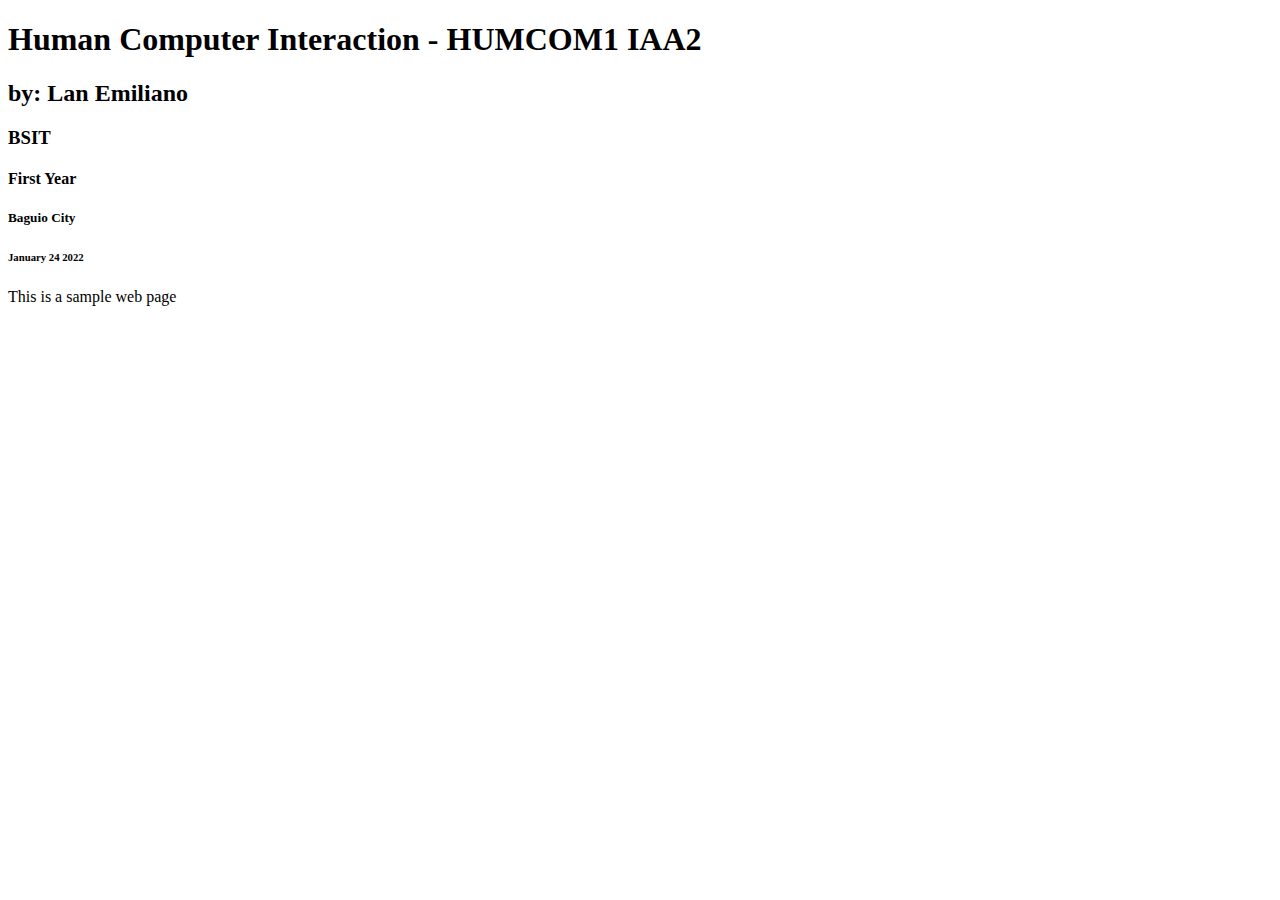
<file: Index.html>
<!DOCTYPE html>
<html lang="en">
<head>
<title>Setting up my site</title>
</head>
<body>

<h1>Human Computer Interaction - HUMCOM1 IAA2</h1>
<h2>by: Lan Emiliano </h2>
<h3>BSIT </h3>
<h4>First Year</h4>
<h5>Baguio City</h5>
<h6>January 24 2022 </h6>
<p>This is a sample web page</p>
</body>
</html>
</file>
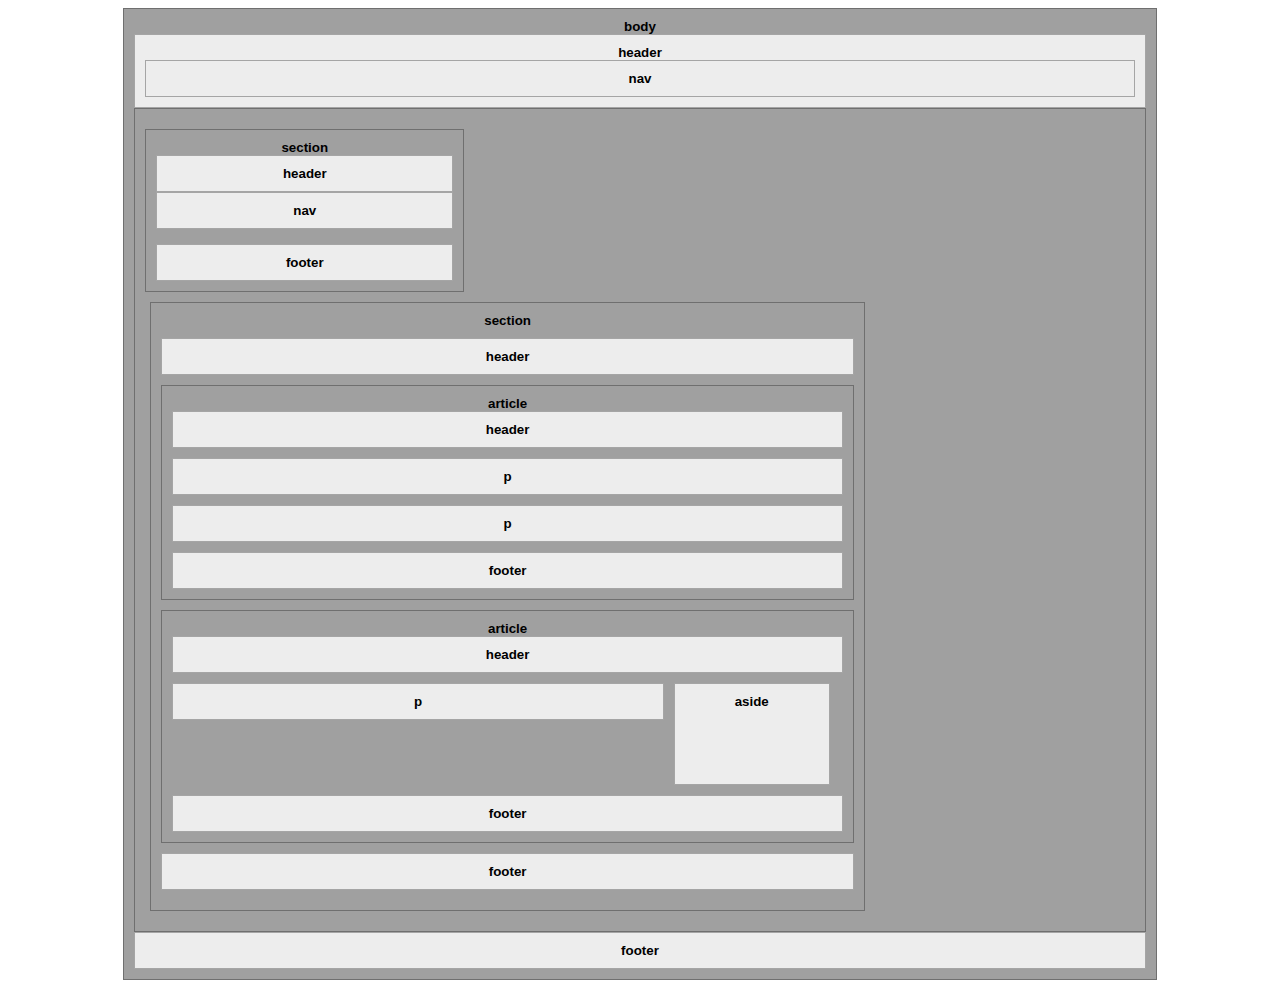
<file: Exercise 12.html>
<!DOCTYPE html>
<html lang="en">
    <head>
        <meta charset="utf-8"/>
        <meta name="author" content="Lan Emiliano"/>
        <meta name="viewport" content="width=device-width, initial scale=1">
        <link rel="stylesheet" type="text/css" href="Exercise 12.css"/>
        <title>Exercise 12</title>
    </head>

    <body>
        <div class="container">body
        <div class="header">header
        <div class="nav">nav</div>
        </div>

        <div class="section wrap">
            <div class="selection" id="s1">section
            <div class="header">header</div>
            <div class="nav" id="sidenav">nav</div><br>
            <div class="infoot">footer</div>
        </div>

        <div class="section" id="s2">section
            <div class="header">header</div>
            <div class="article">article
            <div class="header">header</div>
            <div class="para">p</div>
            <div class="para">p</div>
            <div class="infoot">footer</div>
        </div>

        <div class="article">article
            <div class="header">header</div>
            <div class="side_wrap">
            <div class="para1" id="side">p</div>
            <div class="aside">aside</div>
            </div>
            <div class="infoot">footer</div>
        </div>
            <div class="infoot">footer</div>
        </div>
        </div>
            <div class="infoot">footer</div>
        </div>
    </body>
</html>
</file>
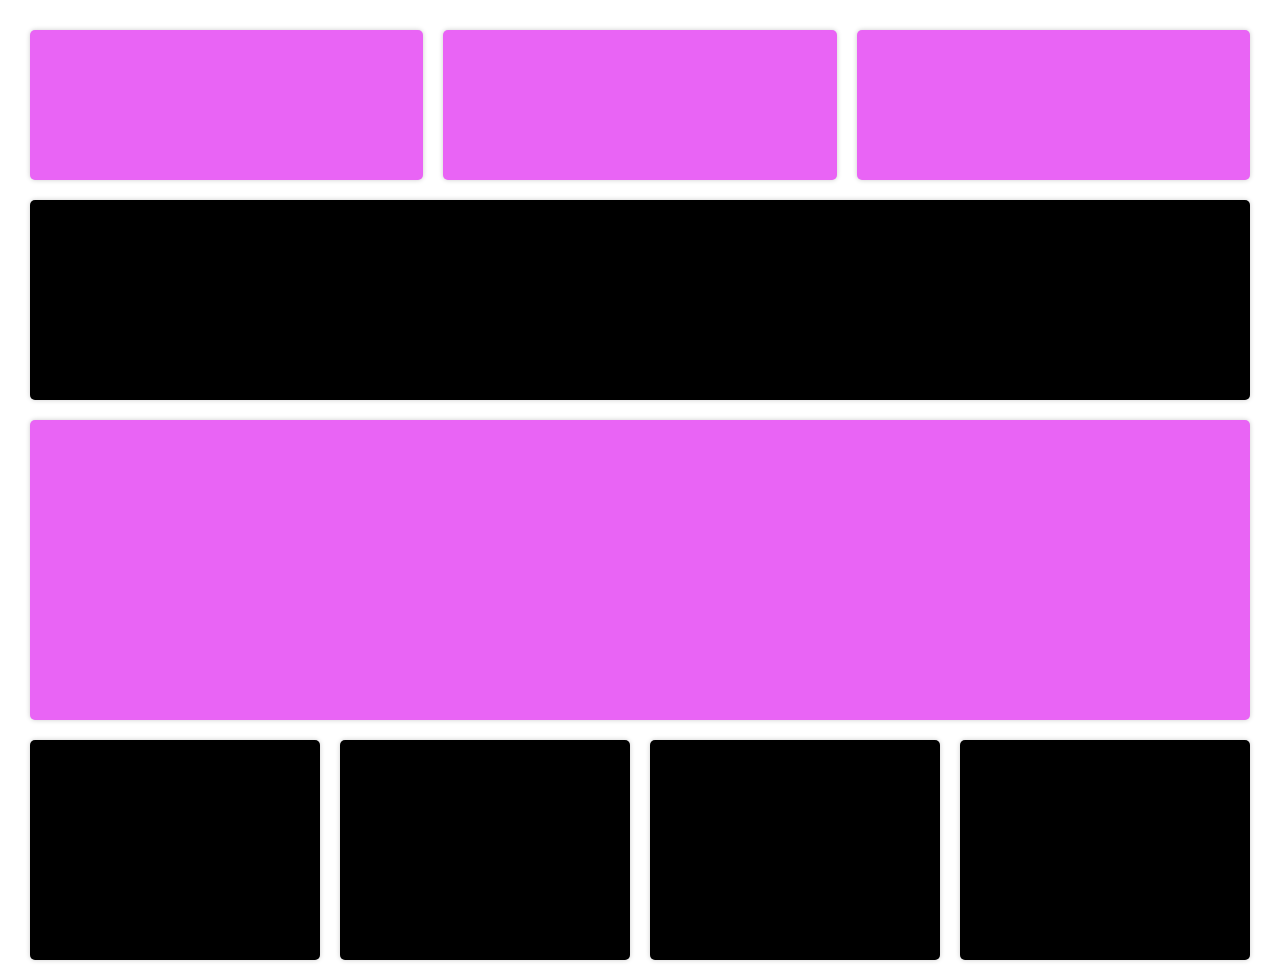
<file: Exercise 13.html>
<!DOCTYPE html>
<html lang="en">
    <head>
        <meta charset="utf-8"/>
        <meta name="author" content="Lan Emiliano"/>
        <meta name="viewport" content="width=device-width, initial scale=1">
        <link rel="stylesheet" type="text/css" href="exercise 13.css"/>
        <title>Exercise 13</title>
    </head>
    <body>
        <div class="container">
            <div class="row">
            <div class="a-01"></div>
            <div class="a-01"></div>
            <div class="a-01"></div>
        </div>
        <div class="row">
            <div class="a-02"></div>
            <div class="a-o2"></div>
        </div>
        <div class="row">
            <div class="a-03"></div>
        </div>
        <div class="row">
            <div class="a-04"></div>
            <div class="a-04"></div>
            <div class="a-04"></div>
            <div class="a-04"></div>
        </div>
    </body>
</html>
</file>
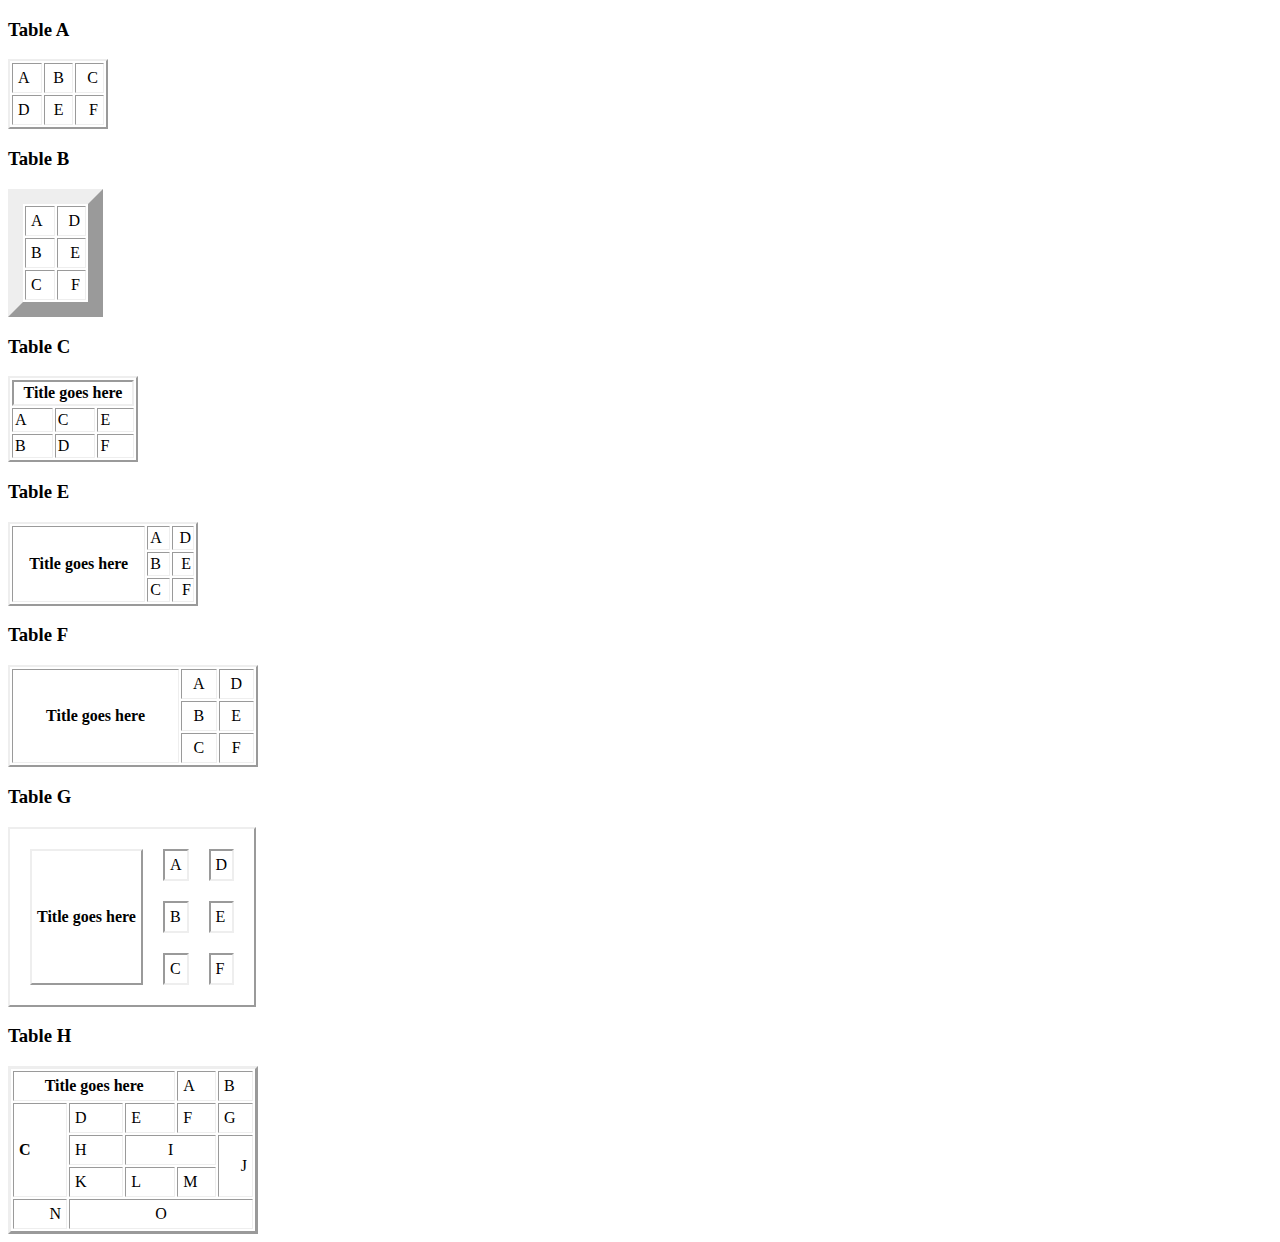
<file: Exercise 5.html>
<!DOCTYPE html>
<html>
    <head>
        <meta charset="utf-8"/>
        <meta name="author" content="Lan Emiliano"/>
        <meta name="viewport" content="width=device-width, initial scale=1">
        
        <title>Exercise 5</title>
    </head>
    <h3>Table A</h3>
    <table cellpadding="5px" border="10pt" style="border: 2px outset;" width="100px">
        <tr>
            <td align="left">A</td>
            <td align="center">B</td>
            <td align="right">C</td>
        </tr>
        <tr>
            <td align="left">D</td>
            <td align="center">E</td>
            <td align="right">F</td>
        </tr>
    </table>

    <h3>Table B</h3>
    <table cellpadding="5px" border="8pt" style="border: 15px outset;" width="95px">
        <tr>
            <td align="left">A</td>
            <td align="right">D</td>
        </tr>
        <tr>
            <td align="left">B</td>
            <td align="right">E</td>
        </tr>
        <tr>
            <td align="left">C</td>
            <td align="right">F</td>
        </tr>
    </table>

    <h3>Table C</h3>
    <table cellpadding="2px"  border="8pt" style="border: 2px outset;" width="130px">
        <thread>
            <th colspan="3" style="border: 2px inset;">Title goes here</th>
        </thread>
        <tr>
            <td align="left">A</td>
            <td align="left">C</td>
            <td align="left">E</td>
        </tr>
        <tr>
            <td align="left">B</td>
            <td align="left">D</td>
            <td align="left">F</td>
        </tr>
    </table> 

    <h3>Table E</h3>
    <table cellpadding="2px" border="1pt" style="border: 2px outset;" width="190px">
        <tr>
            <th rowspan="3">Title goes here</th>
            <td align="left">A</td>
            <td align="right">D</td>
        </tr>
        <tr>
            <td align="left">B</td>
            <td align="right">E</td>
        </tr>
        <tr>
            <td align="left">C</td>
            <td align="right">F</td>
        </tr>
    </table>

    <h3>Table F</h3>
    <table cellpadding="5px" border="1pt" style="border: 2px outset;" width="250px">
        <tr>
            <th rowspan="4">Title goes here</th>
            <td align="center">A</td>
            <td align="center">D</td>
        </tr>
        <tr>
            <td align="center">B</td>
            <td align="center">E</td>
        </tr>
        <tr>
            <td align="center">C</td>
            <td align="center">F</td>
        </tr>
    </table>
    <h3>Table G</h3>
    <table cellpadding="5px" cellspacing="20px" style="border: 2px outset;">
        <tr>
            <th rowspan="3" style="border: 2px outset;">Title goes here</th>
            <td style="border: 2px inset;">A</td>
            <td style="border: 2px inset;">D</td>
        </tr>
        <tr>
            <td style="border: 2px inset;">B</td>
            <td style="border: 2px inset;">E</td>
        </tr>
        <tr>
            <td style="border: 2px inset;">C</td>
            <td style="border: 2px inset;">F</td>
        </tr>
    </table>

    <h3>Table H</h3>
    <table cellpadding="5px" border="8pt" style="border: 3px outset;" width="250px">
        <tr>
            <th colspan="3">Title goes here</th>
            <td>A</td>
            <td>B</td>
        </tr>
        <tr>
            <th rowspan="3" align="left">C</th>
            <td>D</td>
            <td>E</td>
            <td>F</td>
            <td>G</td>
        </tr>
        <tr>
            <td>H</td>
            <td colspan="2" align="center">I</td>
            <td rowspan="2" align="right">J</td>
        </tr>
        <tr>
            <td>K</td>
            <td>L</td>
            <td>M</td>
        </tr>
        <tr>
            <td align="right">N</td>
            <td colspan="4" align="center">O</td>
        </tr>
    </table>
    
</html>
</file>
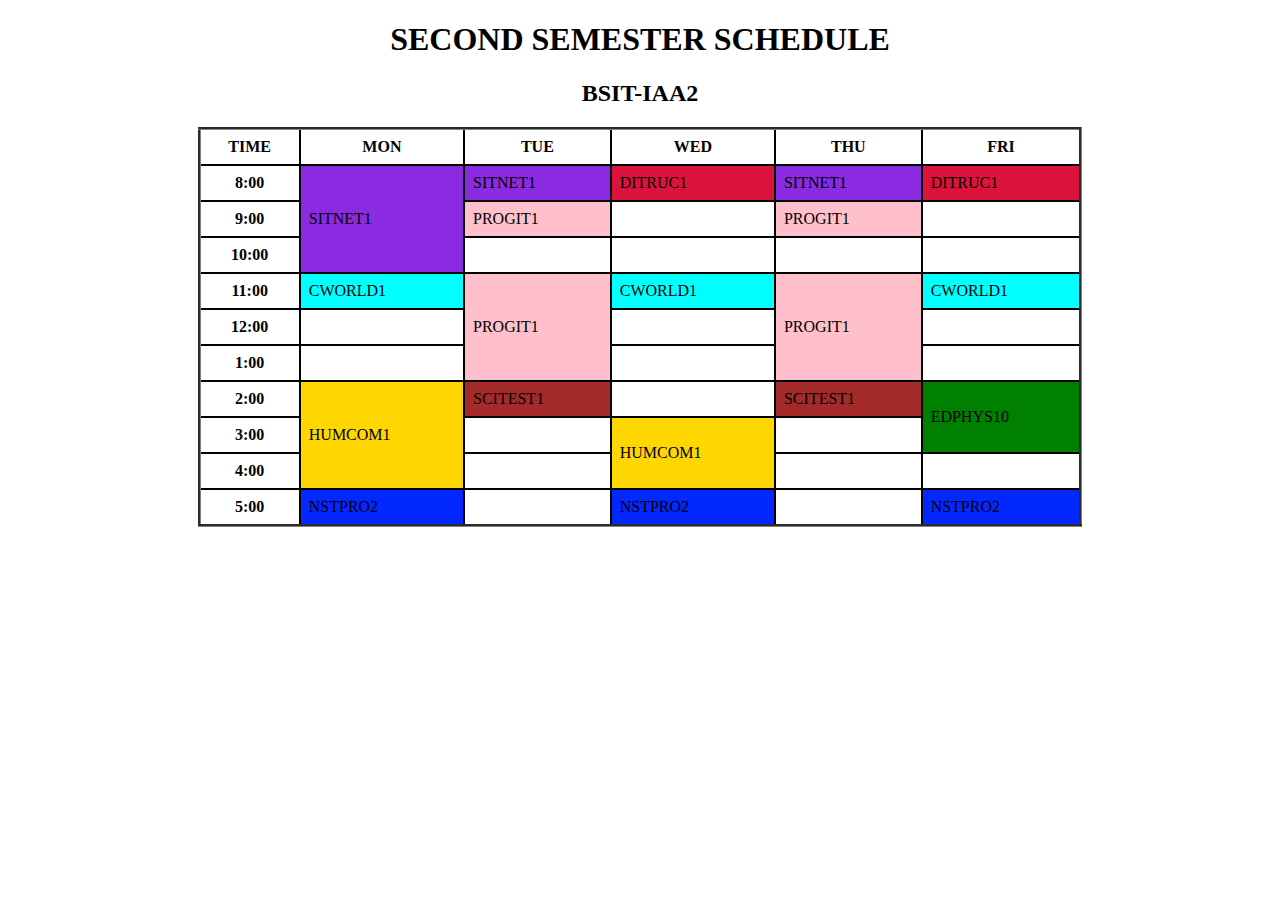
<file: Exercise 6.html>
<!DOCTYPE html>
<html>
    <head>
         <meta charset="utf-8" />
         <meta name="author" content="Lan Emiliano"/>
         <meta name="viewport" content="width=device-width, initial-scale=1">

         <title>Exercise 6</title>
</head>
<center>
    <table cellpadding="8px" border="3px solid black" style="border-collapse:collapse;"width="70%">
        <h1 style="font-family: Verdana;">SECOND SEMESTER SCHEDULE</h1>
        <h2 style="font-family: Verdana; font-weight: bold;">BSIT-IAA2</h2>

        <tr style="border: 2px solid black;">
            <th style="border: 2px solid black;">TIME</th>
            <th style="border: 2px solid black;">MON</th>
            <th style="border: 2px solid black;">TUE</th>
            <th style="border: 2px solid black;">WED</th>
            <th style="border: 2px solid black;">THU</th>
            <th style="border: 2px solid black;">FRI</th>
        </tr>

        <tr>
            <th style="border: 2px solid black;">8:00</th>
            <td rowspan="3" style="border: 2px solid black; background-color: blueviolet;">SITNET1</td>
            <td style="border: 2px solid black; background-color: blueviolet;">SITNET1</td>
            <td style="border: 2px solid black; background-color: crimson;">DITRUC1</td>
            <td style="border: 2px solid black; background-color: blueviolet;">SITNET1</td>
            <td style="border: 2px solid black; background-color: crimson;">DITRUC1</td>
        </tr>

        <tr>
            <th style="border: 2px solid black;">9:00</th>
            <td style="border: 2px solid black; background-color: pink;">PROGIT1</td>
            <td style="border: 2px solid black;"></td>
            <td style="border: 2px solid black; background-color: pink;">PROGIT1</td>
            <td style="border: 2px solid black;"></td>
        </tr>

        <tr>
            <th style="border: 2px solid black;">10:00</th>
            <td style="border: 2px solid black;"></td>
            <td style="border: 2px solid black;"></td>
            <td style="border: 2px solid black;"></td>
            <td style="border: 2px solid black;"></td>
        </tr>

        <tr>
            <th style="border: 2px solid black;">11:00</th>
            <td style="border: 2px solid black; background-color: cyan;">CWORLD1</td>
            <td rowspan="3" style="border: 2px solid black; background-color: pink;">PROGIT1</td>
            <td style="border: 2px solid black; background-color: cyan;">CWORLD1</td>
            <td rowspan="3" style="border: 2px solid black; background-color: pink;">PROGIT1</td>
            <td style="border: 2px solid black; background-color: cyan;">CWORLD1</td>
        </tr>

        <tr>
            <th style="border: 2px solid black;">12:00</th>
            <td style="border: 2px solid black;"></td>
            <td style="border: 2px solid black;"></td>
            <td style="border: 2px solid black;"></td>
        </tr>

        <tr>
            <th style="border: 2px solid black;">1:00</th>
            <td style="border: 2px solid black;"></td>
            <td style="border: 2px solid black;"></td>
            <td style="border: 2px solid black;"></td>
        </tr>

        <tr>
            <th style="border: 2px solid black;">2:00</th>
            <td rowspan="3" style="border: 2px solid black; background-color: gold;">HUMCOM1</td>
            <td style="border: 2px solid black; background-color: brown;">SCITEST1</td>
            <td style="border: 2px solid black;"></td>
            <td style="border: 2px solid black; background-color: brown;">SCITEST1</td>
            <td rowspan="2" style="border: 2px solid black; background-color: green;">EDPHYS10</td>
        </tr>

        <tr>
            <th style="border: 2px solid black;">3:00</th>
            <td style="border: 2px solid black;"></td>
            <td rowspan="2" style="border: 2px solid black; background-color: gold;">HUMCOM1</td>
            <td style="border: 2px solid black;"></td>
        </tr>

        <tr>
            <th style="border: 2px solid black;">4:00</th>
            <td style="border: 2px solid black;"></td>
            <td style="border: 2px solid black;"></td>
            <td style="border: 2px solid black;"></td>
        </tr>

        <tr>
            <th style="border: 2px solid black;">5:00</th>
            <td style="border: 2px solid black; background-color: rgb(2, 40, 255);">NSTPRO2</td>
            <td style="border: 2px solid black;"></td>
            <td style="border: 2px solid black; background-color: rgb(2, 40, 255);">NSTPRO2</td>
            <td style="border: 2px solid black;"></td>
            <td style="border: 2px solid black; background-color: rgb(2, 40, 255);">NSTPRO2</td>
        </tr>
        
</center>
</html>
</file>
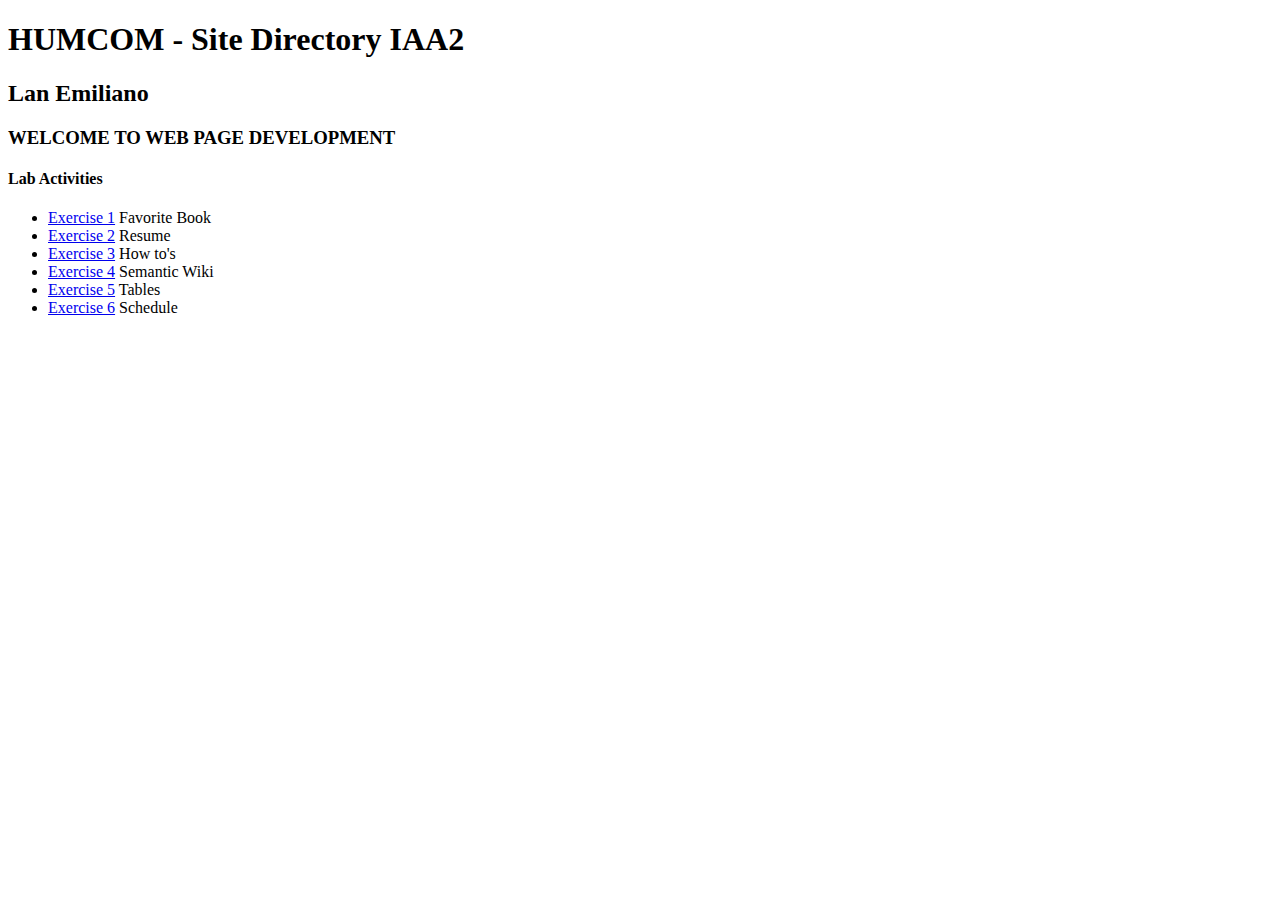
<file: Exercise 7.html>
<!DOCTYPE html>
<html>
    <head>
        <meta charset="utf-8"/>
        <meta name="author" content="Lan Emiliano"/>
        <meta name="viewport" content="width=device-width, initial scale=1">
        
        <title>Exercise 7</title>
    </head>
    <body>
        <h1> HUMCOM - Site Directory IAA2 </h1>
        <h2> Lan Emiliano </h2>
        <h3> WELCOME TO WEB PAGE DEVELOPMENT </h3>
        <h4> Lab Activities </h4>
        <ul>
            <li><a href="Exercise 1.html">Exercise 1</a><a> Favorite Book</a></li>
            <li><a href="Lan Emiliano Resume.html">Exercise 2</a><a> Resume</a></li>
            <li><a href="Excercise 3 How to.html">Exercise 3</a><a> How to's</a></li>
            <li><a href="Exercise4 Semantic.html">Exercise 4</a><a> Semantic Wiki</a></li>
            <li><a href="Exercise 5.html">Exercise 5</a><a> Tables</a></li>
            <li><a href="Exercise 6.html">Exercise 6</a><a> Schedule</a></li>
        </ul>
    </body>
</html>
</file>
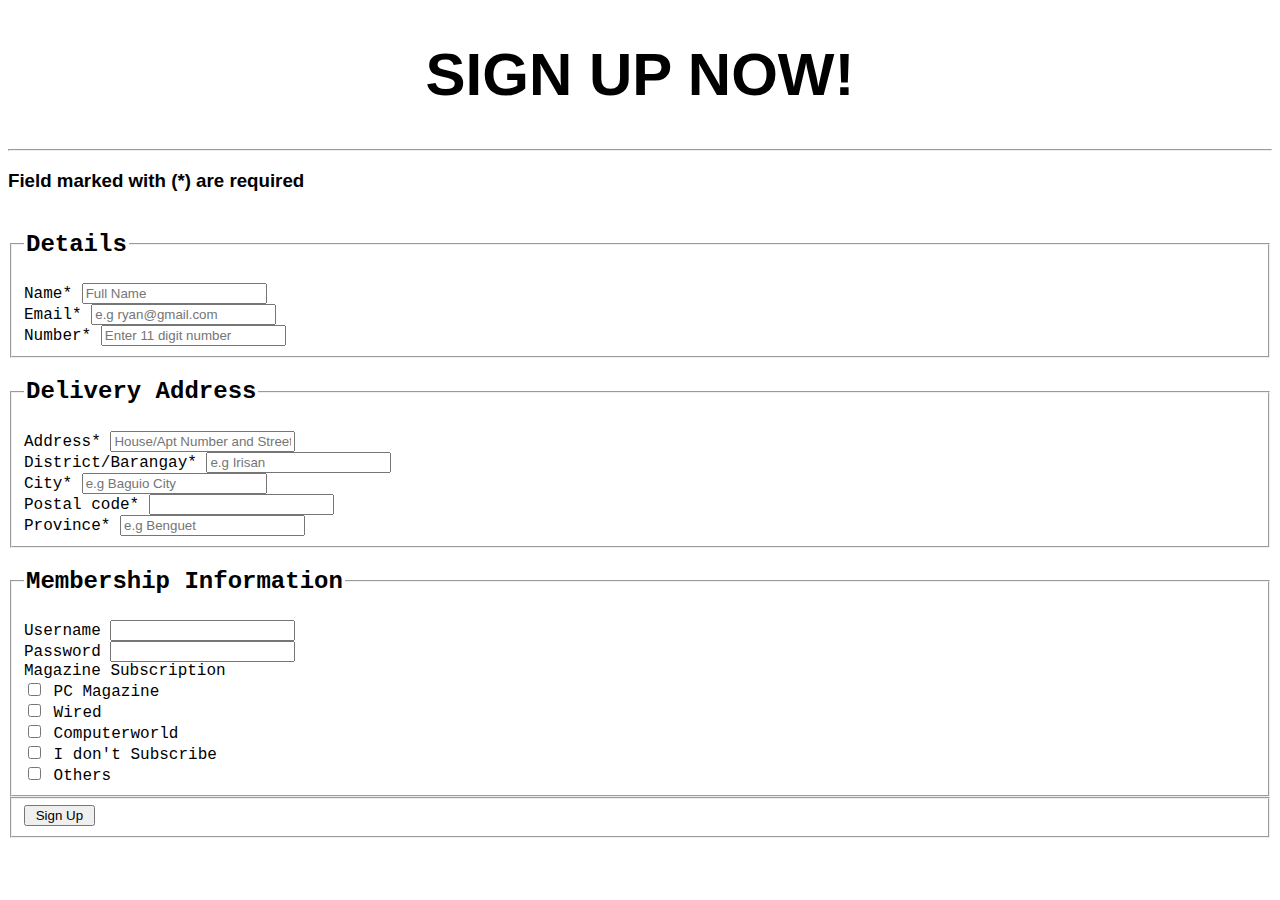
<file: Exercise 9.html>
<!DOCTYPE html>
<html>
    <head>
        <meta charset="utf-8"/>
        <meta name="author" content="Lan Emiliano"/>
        <meta name="viewport" content="width=device-width, initial scale=1">
        
        <title>Exercise 9</title>
    </head>
    <body style="font-family: 'Courier New', Courier, monospace; color: black;"></body>
    <center>
        <h1 style="font-family: Verdana, Geneva, Tahoma, sans-serif; font-size: 60px; color: black;">SIGN UP NOW!</h1>
    </center>
    <hr>
    <h3 style="font-family: 'Franklin Gothic Medium', 'Arial Narrow', Arial, sans-serif; ">Field marked with (*) are required</h3>
    <form action="/action_page.php"></form>
    <fieldset>
        <legend><h2>Details</h2></legend>
        <label for="name">Name*</label>
        <input type="text" id="name" placeholder="Full Name">
    <br>
        <label for="mail">Email*</label>
        <input type="text" id="mail" placeholder="e.g ryan@gmail.com">
    <br>
        <label for="number">Number*</label>
        <input type="text" id="number" placeholder="Enter 11 digit number">
    </fieldset>
    <fieldset>
        <legend><h2>Delivery Address</h2></legend>
        <label for="address">Address*</label>
        <input type="text" id="address" placeholder="House/Apt Number and Street">
    <br>
        <label for="district">District/Barangay*</label>
        <input type="text" id="district" placeholder="e.g Irisan">
    <br>
        <label for="city">City*</label>
        <input type="text" id="city" placeholder="e.g Baguio City">
    <br>
    <label for="postal">Postal code*</label>
    <input type="text" id="postal">
<br>
    <label for="province">Province*</label>
    <input type="text" id="province" placeholder="e.g Benguet">
    </fieldset>
<fieldset>
    <legend><h2>Membership Information</h2></legend>
    <label for="username">Username</label>
    <input type="text" id="username">
<br>
    <label for="password">Password</label>
    <input type="text" id="password">
<br>
    <dt>Magazine Subscription</dt>
    <input type="checkbox" id="pc" name="pc" value="PC Magazine">
    <label for="pc">PC Magazine</label><br>
    <input type="checkbox" id="wired" name="wired" value="Wired">
    <label for="wired">Wired</label><br>
    <input type="checkbox" id="comp" name="comp" value="comp">
    <label for="comp">Computerworld</label><br>
    <input type="checkbox" id="idont" name="idont" value="idont">
    <label for="idont">I don't Subscribe</label><br>
    <input type="checkbox" id="others" name="others" value="others">
    <label for="others">Others</label>
</fieldset>
<fieldset>
    <input type="submit" onclick="alert('Thanks for filling up the information!')" value=" Sign Up ">
</fieldset>
</html>
</file>
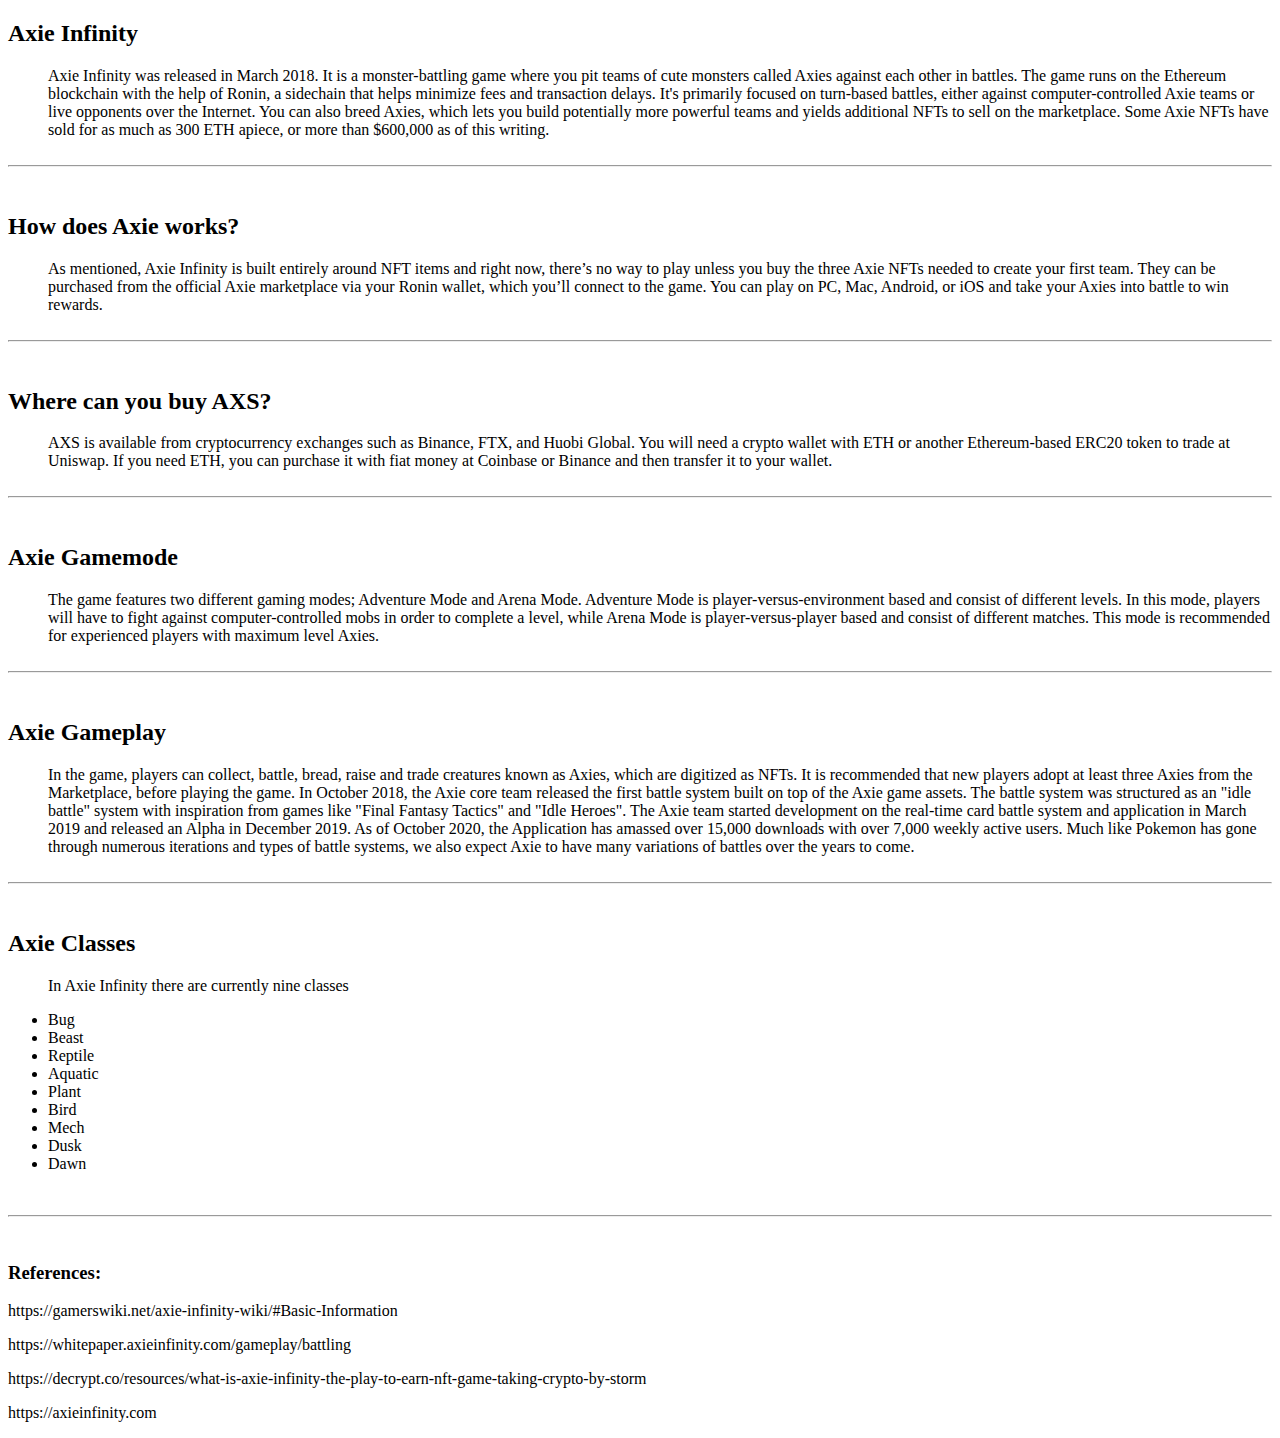
<file: Exercise4 Semantic.html>
<!DOCTYPE html>
<html>
    <body>
    <head>
        <meta charset="utf-8" />
        <meta name="author" content="Lan Emiliano" />
        <meta name="viewport" content="width=device-width, initial-scale=1">
        <title>Axie Infinity</title>
    </head>

    <h2>Axie Infinity</h2>
    <dd>Axie Infinity was released in March 2018. It is a monster-battling game where you pit teams of cute monsters called Axies against each other in battles. The game runs on the Ethereum blockchain with the help of Ronin, a sidechain that helps minimize fees and transaction delays. It's primarily focused on turn-based battles, either against computer-controlled Axie teams or live opponents over the Internet. You can also breed Axies, which lets you build potentially more powerful teams and yields additional NFTs to sell on the marketplace. Some Axie NFTs have sold for as much as 300 ETH apiece, or more than $600,000 as of this writing.</dd>
    <br>
    <hr>
    <br>
    <h2>How does Axie works?</h2>
    <dd>As mentioned, Axie Infinity is built entirely around NFT items and right now, there’s no way to play unless you buy the three Axie NFTs needed to create your first team.

        They can be purchased from the official Axie marketplace via your Ronin wallet, which you’ll connect to the game. You can play on PC, Mac, Android, or iOS and take your Axies into battle to win rewards.</dd>
    <br>
    <hr>
    <br>
    <h2>Where can you buy AXS?</h2>
    <dd>AXS is available from cryptocurrency exchanges such as Binance, FTX, and Huobi Global. You will need a crypto wallet with ETH or another Ethereum-based ERC20 token to trade at Uniswap. If you need ETH, you can purchase it with fiat money at Coinbase or Binance and then transfer it to your wallet. </dd>
    <br>
    <hr>
    <br>
    <h2>Axie Gamemode</h2>
    <dd>The game features two different gaming modes; Adventure Mode and Arena Mode. Adventure Mode is player-versus-environment based and consist of different levels. In this mode, players will have to fight against computer-controlled mobs in order to complete a level, while Arena Mode is player-versus-player based and consist of different matches. This mode is recommended for experienced players with maximum level Axies.</dd>
    <br>
    <hr>
    <br>
    <h2>Axie Gameplay</h2>
    <dd>In the game, players can collect, battle, bread, raise and trade creatures known as Axies, which are digitized as NFTs. It is recommended that new players adopt at least three Axies from the Marketplace, before playing the game. In October 2018, the Axie core team released the first battle system built on top of the Axie game assets. The battle system was structured as an "idle battle" system with inspiration from games like "Final Fantasy Tactics" and "Idle Heroes".
        The Axie team started development on the real-time card battle system and application in March 2019 and released an Alpha in December 2019. As of October 2020, the Application has amassed over 15,000 downloads with over 7,000 weekly active users.
        Much like Pokemon has gone through numerous iterations and types of battle systems, we also expect Axie to have many variations of battles over the years to come.</dd>
    <br>
    <hr>
    <br>
    <h2>Axie Classes</h2>
    <dd>In Axie Infinity there are currently nine classes</dd>
    <ul>
        <li>Bug</li>
        <li>Beast</li>
        <li>Reptile</li>
        <li>Aquatic</li>
        <li>Plant</li>
        <li>Bird</li>
        <li>Mech</li>
        <li>Dusk</li>
        <li>Dawn</li>
    </ul>
    <br>
    <hr>
    <br>
    <h3>References: </h3>
    <p>https://gamerswiki.net/axie-infinity-wiki/#Basic-Information</p>
    <p>https://whitepaper.axieinfinity.com/gameplay/battling</p>
    <p>https://decrypt.co/resources/what-is-axie-infinity-the-play-to-earn-nft-game-taking-crypto-by-storm</p>
    <p>https://axieinfinity.com</p>
    </body>
</html>
</file>
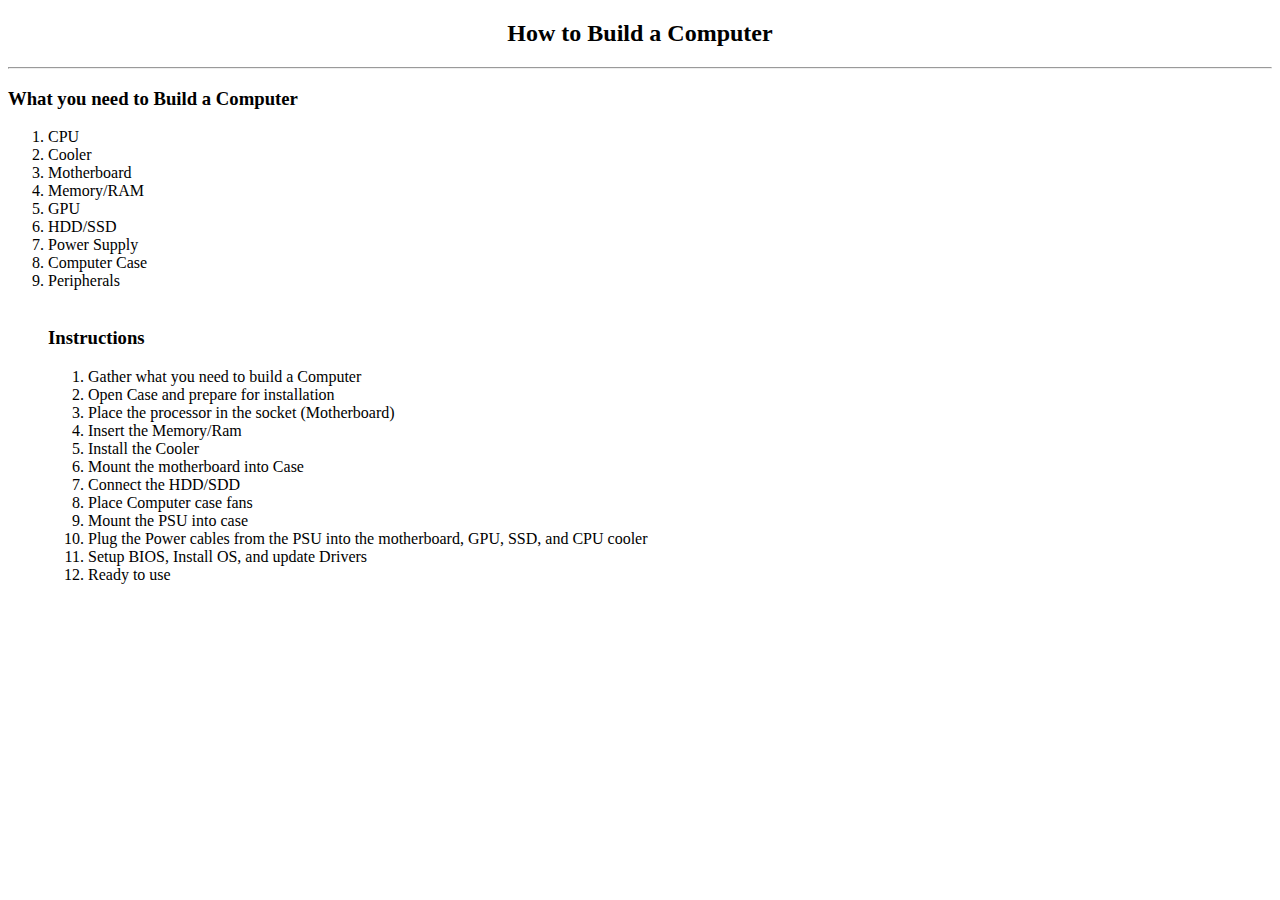
<file: how to.html>
<!DOCTYPE html>
<html>
<body>
<meta name="author" content="Lan Emiliano" />
<title>How to Build a Computer</title>

<center><h2>How to Build a Computer</h2></center>
<hr>
<h3>What you need to Build a Computer</h3>
<ol type="1">
<li>CPU</li>
<li>Cooler</li>
<li>Motherboard</li>
<li>Memory/RAM</li>
<li>GPU</li>
<li>HDD/SSD</li>
<li>Power Supply</li>
<li>Computer Case</li>
<li>Peripherals</li>
<br>
<h3>Instructions</h3>
<ol type="1">
<li>Gather what you need to build a Computer</li>
<li>Open Case and prepare for installation</li>
<li>Place the processor in the socket (Motherboard)</li>
<li>Insert the Memory/Ram</li>
<li>Install the Cooler</li>
<li>Mount the motherboard into Case</li>
<li>Connect the HDD/SDD</li>
<li>Place Computer case fans</li>
<li>Mount the PSU into case</li>
<li>Plug the Power cables from the PSU into the motherboard, GPU, SSD, and CPU cooler</li>
<li>Setup BIOS, Install OS, and update Drivers</li>
<li>Ready to use</li>
</ol>
</body>
</html>
</file>
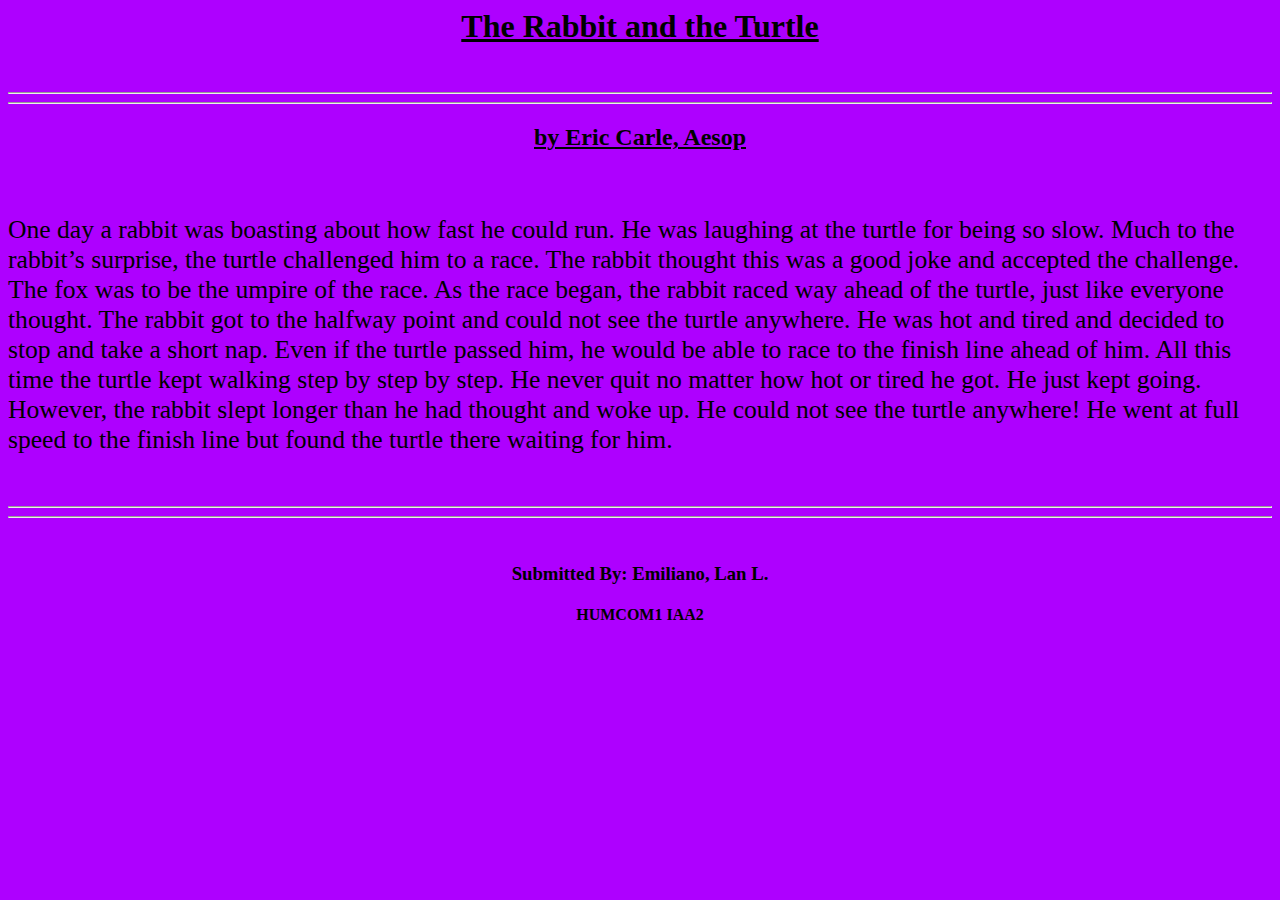
<file: Humcom 1.html>
<html lang="en">
<head>
<title>HUMCOM1 EXERCISE 1</title>
</head>
<body>
<body style="background-color:rgb(174, 0, 255);"> 
<h1 style="text-align:center;"><ins>The Rabbit and the Turtle</ins></h1>
<br>
<hr>
<hr>
<h2 style="text-align:center;"><ins>by Eric Carle, Aesop</ins></h2>
<br>
<p style="font-size:160%;">One day a rabbit was boasting about how fast he could run. He was laughing at the turtle for being so slow. Much to the rabbit’s surprise, the turtle challenged him to a race. The rabbit thought this was a good joke and accepted the challenge. The fox was to be the umpire of the race. As the race began, the rabbit raced way ahead of the turtle, just like everyone thought.
The rabbit got to the halfway point and could not see the turtle anywhere. He was hot and tired and decided to stop and take a short nap. Even if the turtle passed him, he would be able to race to the finish line ahead of him. All this time the turtle kept walking step by step by step. He never quit no matter how hot or tired he got. He just kept going.
    However, the rabbit slept longer than he had thought and woke up. He could not see the turtle anywhere! He went at full speed to the finish line but found the turtle there waiting for him.
</p>
<br>
<hr>
<hr>
<br>
<h3 style="text-align:center;">Submitted By: Emiliano, Lan L.</h2>
<h4 style="text-align:center;">HUMCOM1 IAA2</h2>
</body>
</html>
</file>
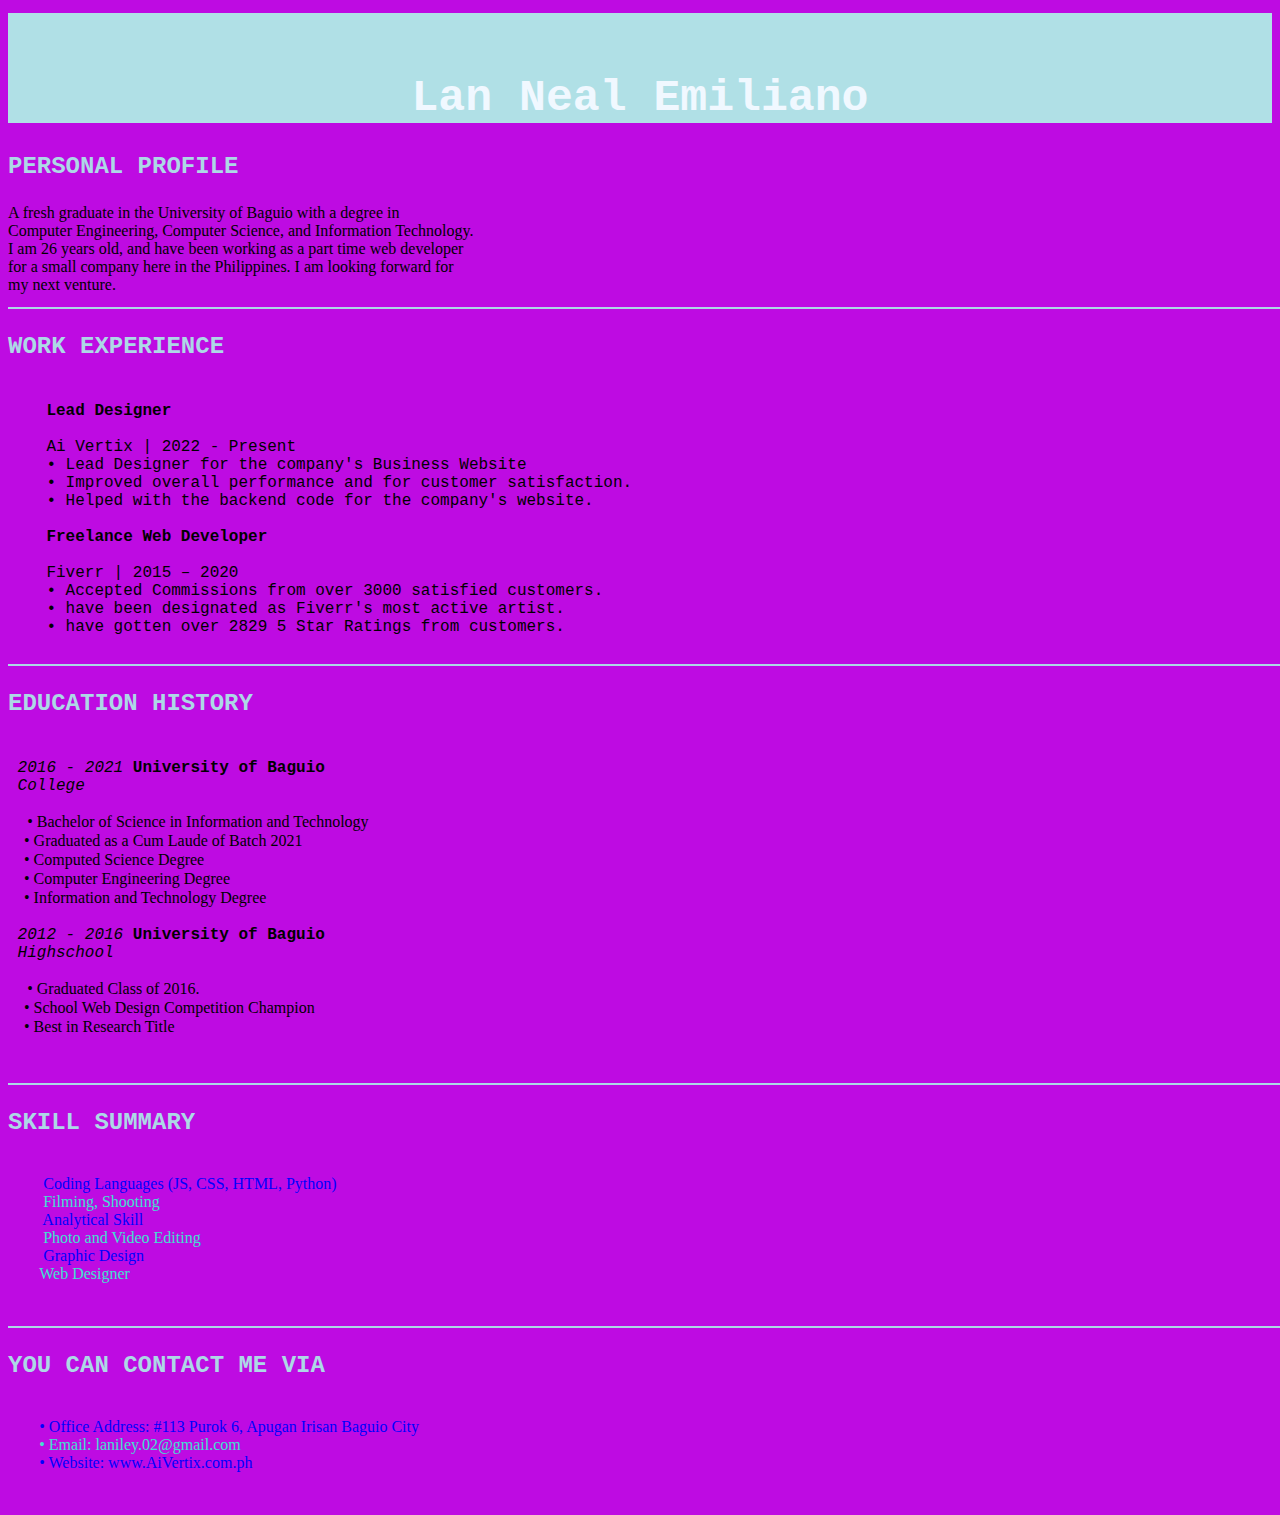
<file: Lan Emiliano Resume.html>
<!DOCTYPE html>
<html>
<body style="background-color:rgb(190, 11, 226);">
<header style="background-color:powderblue;">
<pre>


</pre>
<h1 style="text-align:center; font-family:'Courier New'; color: aliceblue;
font-size:280%;">Lan Neal Emiliano</h1>
</header>
<body style="background-color:white;">
<h3 style="text-align:left; font-family:courier new; color:lightblue;
font-size:150%;"> PERSONAL PROFILE</h2>
<pre>
<p1 style= "font-family:tahoma;">A fresh graduate in the University of Baguio with a degree in 
Computer Engineering, Computer Science, and Information Technology. 
I am 26 years old, and have been working as a part time web developer 
for a small company here in the Philippines. I am looking forward for 
my next venture. </p1>
</pre>
<Div>
 <hr 
 width=1390px
 color="lightblue"
 >
<h3 style="text-align:left; font-family:courier new; color:lightblue;
font-size:150%;">WORK EXPERIENCE</h3>
<pre>
<p2 style= "font-family:courier new;">
    <b>Lead Designer</b>

    Ai Vertix | 2022 - Present
    • Lead Designer for the company's Business Website
    • Improved overall performance and for customer satisfaction.
    • Helped with the backend code for the company's website.

    <b>Freelance Web Developer</b>

    Fiverr | 2015 – 2020
    • Accepted Commissions from over 3000 satisfied customers.
    • have been designated as Fiverr's most active artist.
    • have gotten over 2829 5 Star Ratings from customers.
</p2>
</pre>
</Div>
<Div2>
    <hr 
    width=1390px
    color="lightblue"
    >
    <h3 style="text-align:left; font-family:courier new; color:lightblue;
   font-size:150%;">EDUCATION HISTORY</h3>
   <pre>
   <p3 style= "font-family:courier new;">
<i> 2016 - 2021</i> <b>University of Baguio</b>
<i> College</i>

  <p1 style="font-family:tahoma;">• Bachelor of Science in Information and Technology
    • Graduated as a Cum Laude of Batch 2021
    • Computed Science Degree
    • Computer Engineering Degree
    • Information and Technology Degree</p1>
    
<i> 2012 - 2016</i> <b>University of Baguio</b>
<i> Highschool</i>
    
  <p2 style="font-family:tahoma;">• Graduated Class of 2016. 
    • School Web Design Competition Champion
    • Best in Research Title</p2>
   </p3>
   </pre>
   </Div2>
   <Div3>
    <hr 
    width=1390px
    color="lightblue"
    >
    <h3 style="text-align:left; font-family:courier new; color:lightblue;
   font-size:150%;">SKILL SUMMARY</h3>
   <pre>
   
    <p1 style= "font-family:tahoma;color:blue;"> Coding Languages (JS, CSS, HTML, Python) </p1>                                    
    <p2 style= "font-family:tahoma;color:turquoise;"> Filming, Shooting</p2>
    <p3 style= "font-family:tahoma;color:blue;"> Analytical Skill</p3>
    <p4 style= "font-family:tahoma;color:turquoise;"> Photo and Video Editing</p4>
    <p5 style= "font-family:tahoma;color:blue;"> Graphic Design</p5>
    <p6 style= "font-family:tahoma;color:turquoise;">Web Designer</p6>
    
   </pre>
   </Div3>
   <Div4>
    <hr 
    width=1390px
    color="lightblue"
    >
    <h3 style="text-align:left; font-family:courier new; color:lightblue;
   font-size:150%;">YOU CAN CONTACT ME VIA</h3>
   <pre>
   
    <p3 style= "font-family:tahoma;color:blue;">• Office Address: #113 Purok 6, Apugan Irisan Baguio City </p3>                                    
    <p4 style= "font-family:tahoma;color:turquoise;">• Email: laniley.02@gmail.com</p4>
    <p5 style= "font-family:tahoma;color:blue;">• Website: www.AiVertix.com.ph</p5>

   </pre>
   </Div4>
</body>
</html>
</file>
<file: Exercise 12.css>
html{
	font-family:Arial;
	font-weight:bold; 
	font-size:10pt;
}
div{
	text-align: center; 
	padding: 10px; 
	border: 1px solid rgba(0,0,0,0.3); 
}
.container{
	background-color: #A0A0A0;
	width:80%; 
	margin:auto; 
	display: block;
}
.header{
	background-color:#ededed;
}
.nav{
	background-color: #ededed;
}
#sidenav{
	height:70%;
}
.section{
	background-color: #A0A0A0;
}
.section > div{
	margin: 10px 0 10px 0;
}
.section_wrap{
	display: flex; padding:0px;
	margin:10px 0 10px 0; 
	height: 73%; border: none;
}
#s1{
	width:30%; margin-right:5px;
}
#s2{
	width:70%;margin-left:5px;
}
.article{
	background-color:#A0A0A0;
}
.para{
	background-color:	#ededed; 
	margin: 10px 0 10px 0;
}
.para1{
	background-color:	#ededed; 
	margin: 10px 0 10px 0;
	height: 100px;
}
#side{
	float: left;
	height: 80%; width: 70%;
	margin: 0 10px 0 0;
}
.infoot{
	background-color:#ededed;
}
.side_wrap{
	padding: 10px 0 10px 0; 
	display: flex; 
	height:15%; 
	border: none;
}
.aside{
	background-color:#ededed;
	width: 20%;
	height: 80px;
}
</file>
<file: exercise 13.css>
body{
    margin: 0;
    padding: 0;
    height: 100vh;
  }
  
  .container{
    margin: 20px;
  }
  
  .row{
    width: 100%;
    display: flex;
    justify-content: center;
    flex-wrap: wrap;
  }
  
  .a-01{
    background: #e964f5;
    position: relative;
    flex: 1;
    max-width: auto;
    height: 150px;
    margin: 10px;
    border-radius: 5px;
    box-shadow: 0 0 5px rgba(0, 0, 0, 0.2);
  }
  
  .a-02{
    background: #000000;
    position: relative;
    flex: 1;
    max-width: auto;
    height: 200px;
    margin: 10px;
    border-radius: 5px;
    box-shadow: 0 0 5px rgba(0, 0, 0, 0.2);
  }
  
  .a-03{
    background: #e964f5;
    position: relative;
    flex: 1;
    max-width: auto;
    height: 300px;
    margin: 10px;
    border-radius: 5px;
    box-shadow: 0 0 5px rgba(0, 0, 0, 0.2);
  }
  .a-04{
      background: #000000;
      position: relative;
      flex: 1;
      max-width: auto;
      height: 220px;
      margin: 10px;
      border-radius: 5px;
      box-shadow: 0 0 5px rgba(0, 0, 0, 0.2);
    }
    
    @media (max-width:768px){
      .a-01{
        flex: 100%;
        max-width: 768px;
      }
    
      .a-02{
        flex: 100%;
        max-width: 768px;
      }
    
      .a-03{
        flex: 100%;
        max-width: 768px;
      }
      .a-04{
        flex:35%; padding:25px;
        border-left: none;
        }
    }
Collap
</file>
